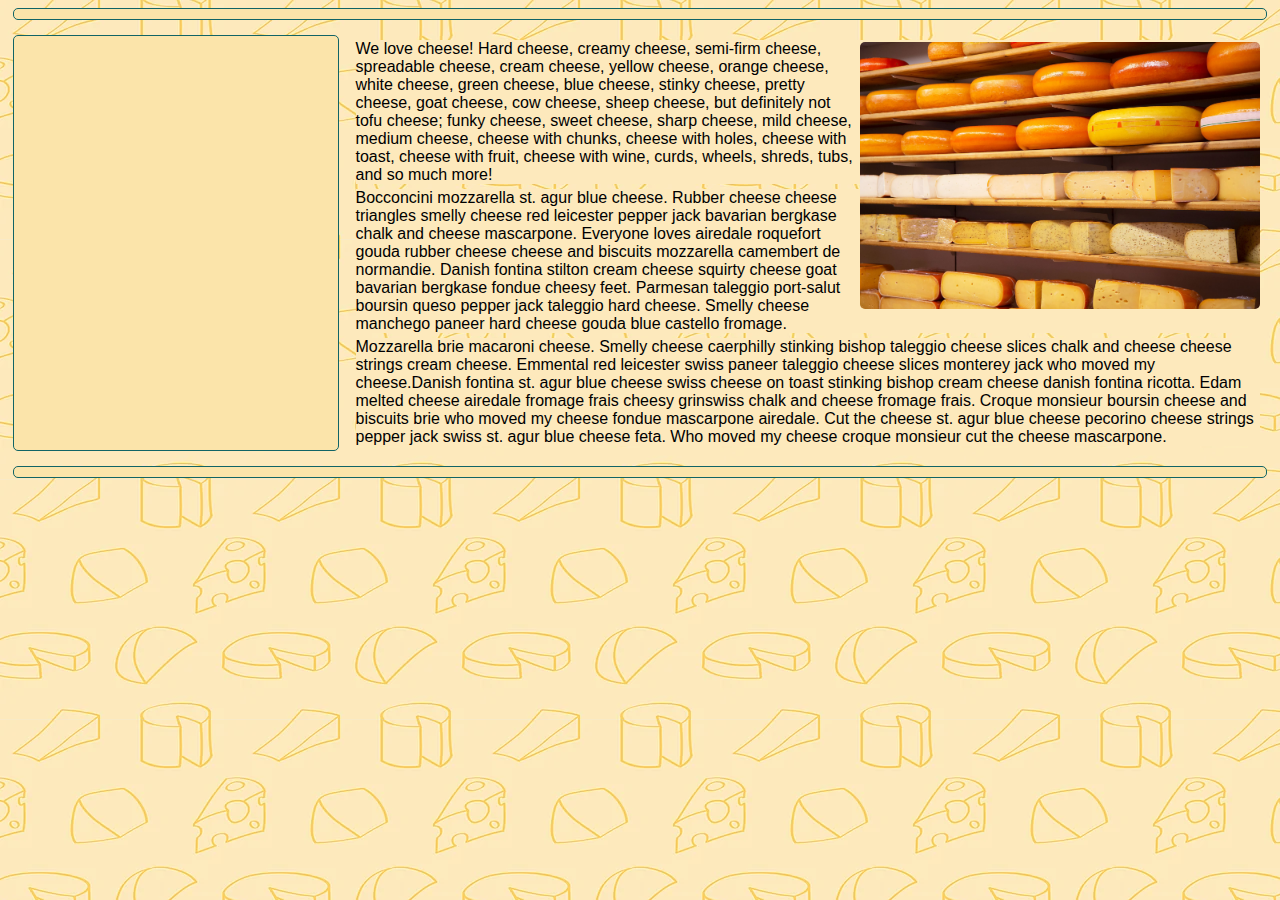
<file: src/main/resources/templates/index.html>
<!--
Name: Wenya Guo
Assignment: Java 3 Assignment 3
Program: Computer Programming
 
This project is for creating an application for a cheese factory.
It adds sessions and authentication to this application. 
It also implement Junit test for DatabaseAccess and Controller

Files: /inventory/index.html - the form loading and processing page
       view.html - list view for all the cheeses
       /inventory/view.html - table for displaying cheese inventory 
	   /fragments/main.html - the thymeleaf fragment for header and footer
	   login.html - login form page
	   main.css - the main styles for this application
	   form.css - the styles for the forms

-->

<!DOCTYPE html>
<html lang="en" xmlns:th="http://www.thymeleaf.org"
		xmlns:sec="https://www.thymeleaf.org/thymeleaf-extras-springsecurity5">
<head>
	<meta charset="ISO-8859-1">
	<title>Sydney's Cheesey Cheese</title>
	<link rel="stylesheet" type="text/css" media="all"
		href="../static/css/main.css" th:href="@{/css/main.css}">
</head>
<body>
 	
 	<!--Use thymeleaf fragment for header-->
    <header th:replace="fragments/main :: head1('Welcome')">
    </header>
    
    
    <main>
        <nav th:replace="fragments/main.html :: nav('/')"></nav>
        
        <section>
	        <img src="../static/images/cheese.jpg" th:src="@{/images/cheese.jpg}" 
	        	alt="wheels of cheese">
                
            <p>We love cheese!  Hard cheese, creamy cheese, semi-firm cheese, 
            spreadable cheese, cream cheese, 
            yellow cheese, orange cheese, white cheese, green cheese, blue cheese, 
            stinky cheese, pretty cheese, goat cheese, cow cheese, sheep 
            cheese, but definitely not tofu cheese; funky cheese, sweet cheese,
            sharp cheese, mild cheese, medium cheese, cheese with chunks, 
            cheese with holes, cheese with toast, cheese with fruit, cheese 
            with wine, curds, wheels, shreds, tubs, and so much more!</p>
            
            
            <p>Bocconcini mozzarella st. agur blue cheese. Rubber cheese cheese 
            triangles smelly cheese red leicester pepper jack bavarian bergkase 
            chalk and cheese mascarpone. Everyone loves airedale roquefort gouda
             rubber cheese cheese and biscuits mozzarella camembert de 
            normandie. Danish fontina stilton cream cheese squirty cheese goat 
            bavarian bergkase fondue cheesy feet. Parmesan taleggio port-salut 
            boursin queso pepper jack taleggio hard cheese. Smelly cheese 
            manchego paneer hard cheese gouda blue castello fromage.</p>
            
            <p>Mozzarella brie macaroni cheese. Smelly cheese caerphilly 
            stinking bishop taleggio cheese slices chalk and cheese cheese 
            strings cream cheese. Emmental red leicester swiss paneer taleggio 
            cheese slices monterey jack who moved my cheese.Danish fontina st. 
            agur blue cheese swiss cheese on toast stinking bishop cream cheese 
            danish fontina ricotta. Edam melted cheese airedale fromage frais 
            cheesy grinswiss chalk and cheese fromage frais. Croque monsieur 
            boursin cheese and biscuits brie who moved my cheese fondue 
            mascarpone airedale. Cut the cheese st. agur blue cheese pecorino 
            cheese strings pepper jack swiss st. agur blue cheese feta. Who
            moved my cheese croque monsieur cut the cheese mascarpone.</p>
        </section>
    </main>
 	
 	<!--Use thymeleaf fragment for header-->
	<footer th:replace="fragments/main :: 
		foot(${#dates.year(#dates.createNow())})"></footer>

</body>
</html>
</file>
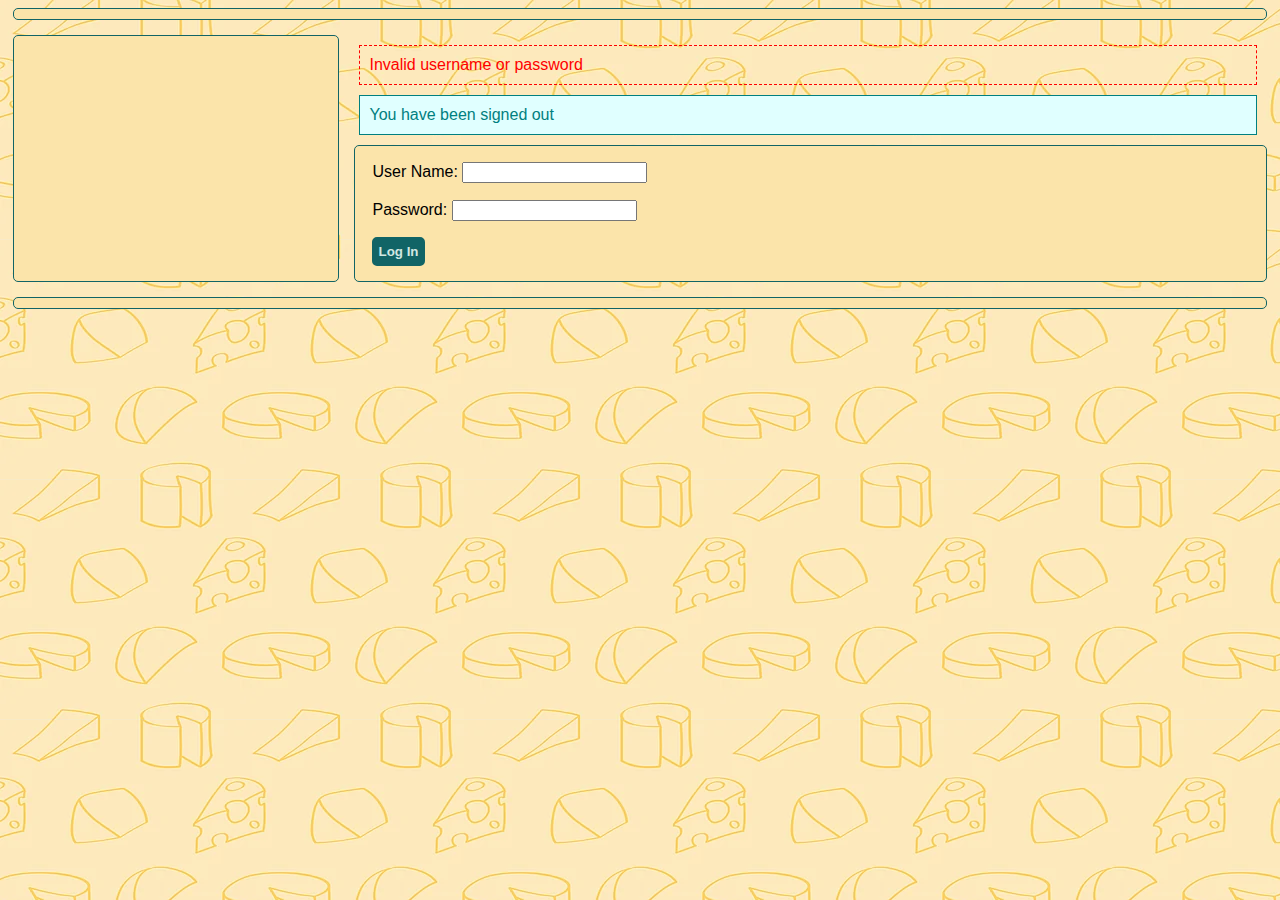
<file: src/main/resources/templates/login.html>
<!--
	Name: Wenya Guo
	Assignment: Java 3 Assignment 4
	Program: Computer Programming
	
	This project is for creating an application for a cheese factory.
	In assignment4, we added the user registration form, and also moved the
	database to a persistent storage system using MySQL server. 
	
	This page is for displaying login form. Use fragment for header, footer and
	navigator.
-->

<!DOCTYPE html>
<html lang="en" xmlns:th="http://www.thymeleaf.org"
		xmlns:sec="https://www.thymeleaf.org/thymeleaf-extras-springsecurity5">
<head>
	<meta charset="ISO-8859-1">
	<title>Log In</title>
	<link rel="stylesheet" href="../static/css/main.css" 
		    th:href="@{/css/main.css}">
	<link rel="stylesheet" href="../static/css/forms.css" 
		    th:href="@{/css/forms.css}">
</head>
<body>
	<header th:replace="fragments/main :: head1('Log In')"></header>
	
	<main>
		<nav th:replace="fragments/main.html :: nav('/login')"></nav>
		<section>
			<div th:if="${param.error}" class="error">
				Invalid username or password
			</div>
			<div th:if="${param.logout}" class="msg">
				You have been signed out</div>
			
			<form method="post" th:action="@{/login}">
				<p><label for="username">User Name:
					<input type="username" id="username" name="username">
				</label></p>
				
				<p><label for="pass">Password:
					<input type="password" id="pass" name="password">
				</label></p>
				
				<p><input type="submit" value="Log In" name="login"></p>
			</form>
		</section>
	</main>
	
	<footer th:replace="fragments/main :: 
		foot(${#dates.year(#dates.createNow())})"></footer>

</body>
</html>
</file>
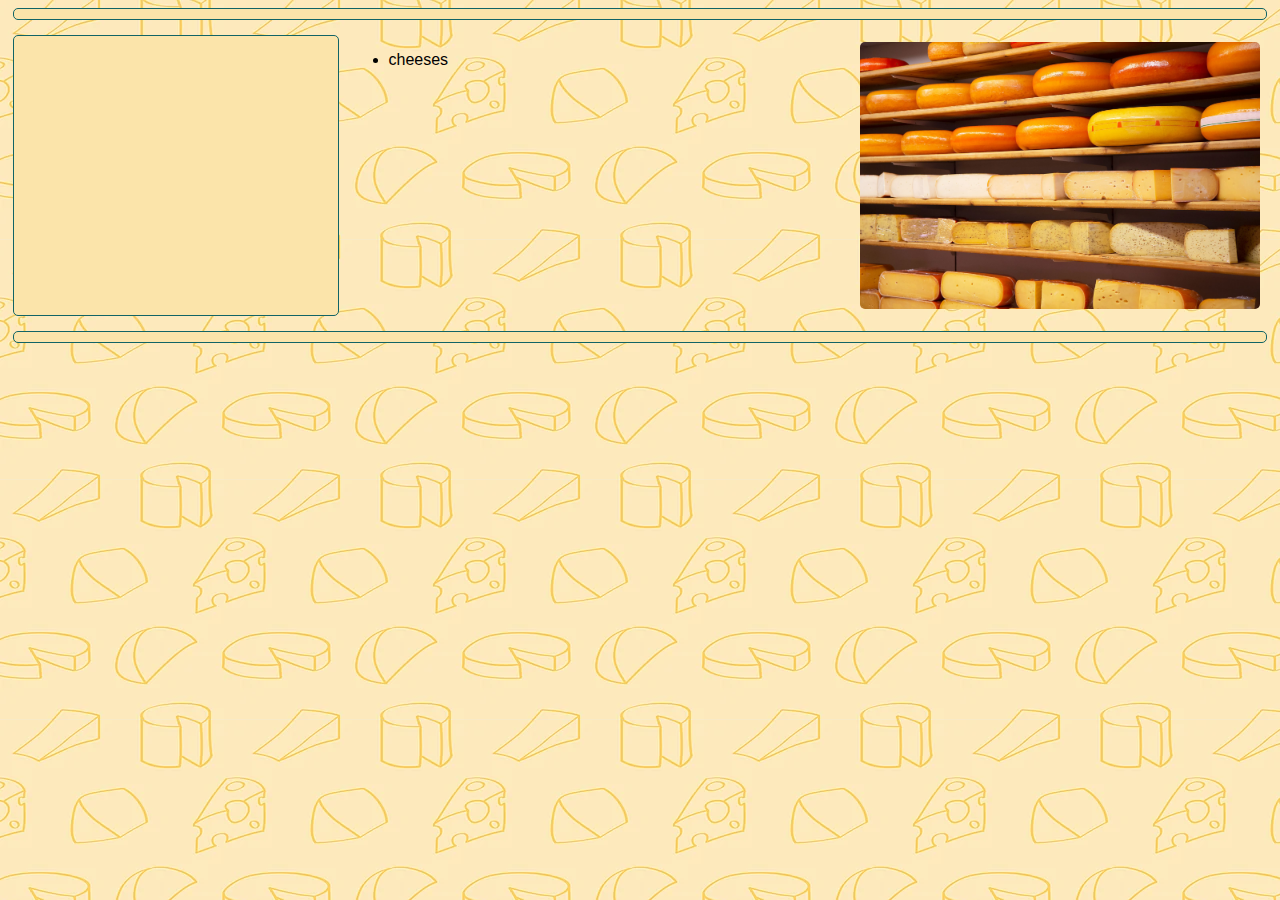
<file: src/main/resources/templates/view.html>
<!--
	Name: Wenya Guo
	Assignment: Java 3 Assignment 4
	Program: Computer Programming
	
	This project is for creating an application for a cheese factory.
	In assignment4, we added the user registration form, and also moved the
	database to a persistent storage system using MySQL server. 
	
	This page is for displaying "view our cheese" list
-->

<!DOCTYPE html>
<html lang="en" xmlns:th="http://www.thymeleaf.org"
		xmlns:sec="https://www.thymeleaf.org/thymeleaf-extras-springsecurity5">
<head>
	<meta charset="ISO-8859-1">
	<title>Insert title here</title>
	<link rel="stylesheet" type="text/css" media="all"
		href="../static/css/main.css" th:href="@{/css/main.css}">
</head>
<body>
	
	
    <header th:replace="fragments/main :: head1('View Our Cheeses')"></header>

	<main>
		<nav th:replace="fragments/main.html :: nav('/view')"></nav>
		
		<section>
	        <img src="../static/images/cheese.jpg" 
	        	th:src="@{/images/cheese.jpg}" 
	        	alt="wheels of cheese">
	        <ul>
	        	<li th:each="c : ${cheeses}" 
	        	th:text="|${c.name}: ${#numbers.formatDecimal(c.weight, 1, 1)} 
	        			${session.unitsMap.get(c.unitsId).description}|">
	        	cheeses</li>
	        </ul>
	    </section>    	
	</main>
	
	
	<footer th:replace="fragments/main :: 
		foot(${#dates.year(#dates.createNow())})"></footer>
	
</body>
</html>
</file>
